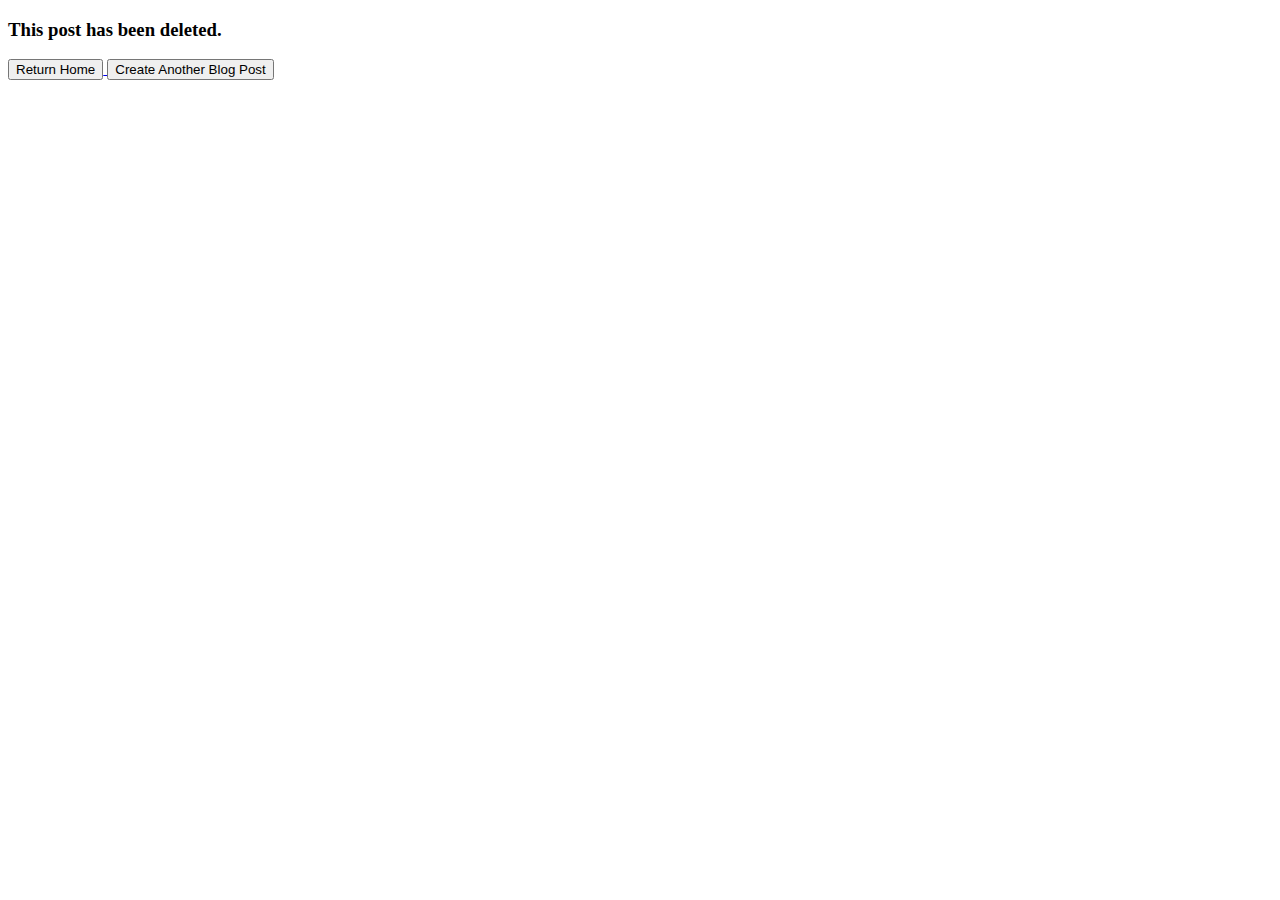
<file: techtalentblog/src/main/resources/templates/BlogPost/delete.html>
<!DOCTYPE html>
<html lang="en" xmlns:th="http://thymeleaf.org">
	<head>
		<meta charset="UTF-8" />
		<meta name="viewport" content="width=device-width, initial-scale=1.0" />
		<title>Zach's Blog Site</title>

		<div th:replace="/fragments/styling :: head-style"></div>
	</head>
	<body>
		<div class="container">
			<div th:replace="/fragments/navbar :: navbar"></div>

			<div class="row">
				<div class="col-xl">
					<h3>This post has been deleted.</h3>
				</div>
			</div>

			<div class="row">
				<div class="col-md">
					<a href="/">
						<button class="btn btn-primary">Return Home</button>
					</a>
					<a href="/blogposts/new">
						<button class="btn btn-secondary">Create Another Blog Post</button>
					</a>
				</div>
			</div>
		</div>

		<div th:replace="/fragments/styling :: body-links"></div>
	</body>
</html>
</file>
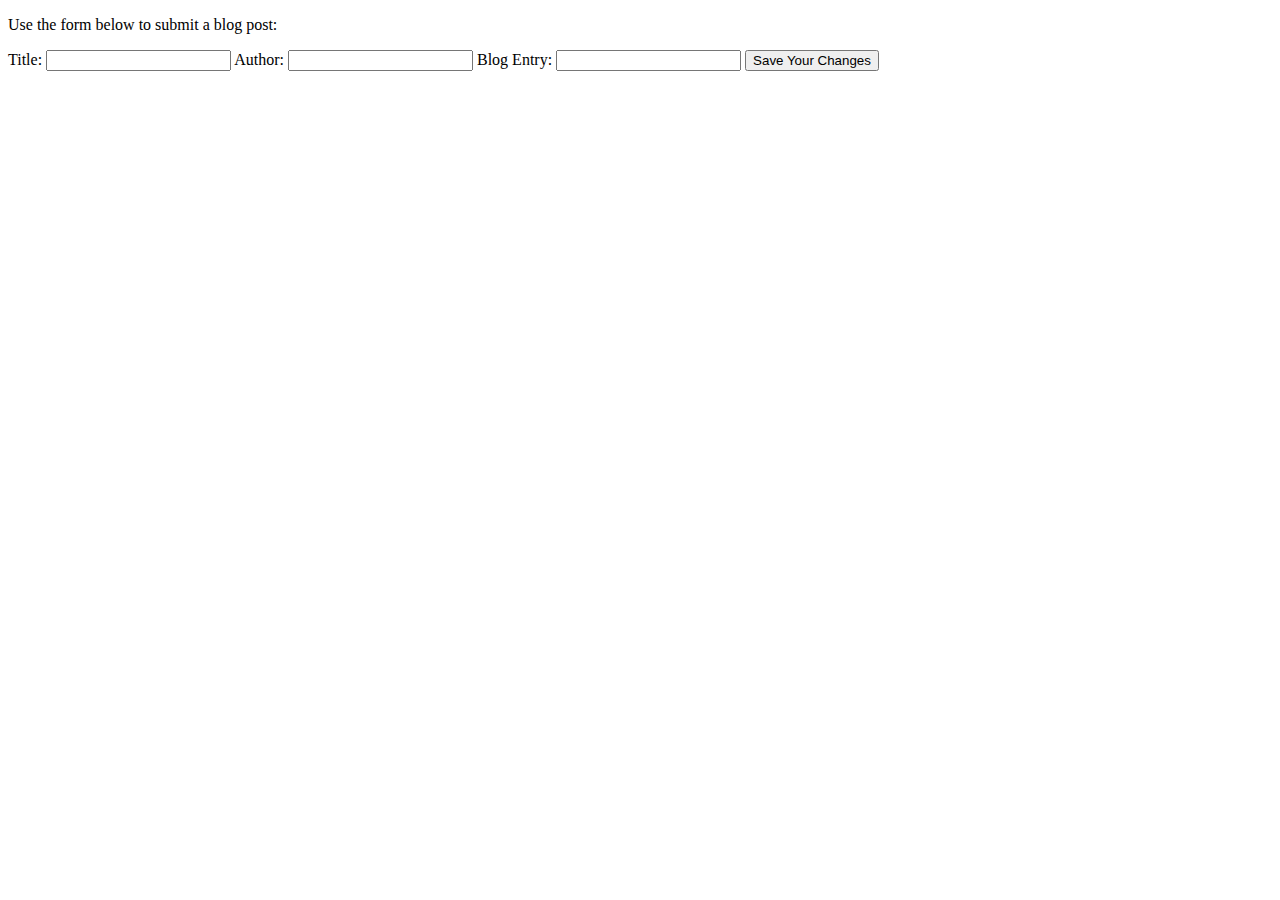
<file: techtalentblog/src/main/resources/templates/BlogPost/edit.html>
<!DOCTYPE html>
<html lang="en" xmlns:th="http://thymeleaf.org">
	<head>
		<meta charset="UTF-8" />
		<meta name="viewport" content="width=device-width, initial-scale=1.0" />
		<title>My Blog</title>

		<div th:replace="/fragments/styling :: head-style"></div>
	</head>
	<body>
		<div class="container">
			<div th:replace="/fragments/navbar :: navbar"></div>

			<div class="row">
				<p>Use the form below to submit a blog post:</p>
				<form action="#" th:action="@{~/blogposts/update/{id}(id=${blogPost.id})}" th:object="${blogPost}" method="POST">
					<label for="blogTitle">Title:</label>
					<input type="text" name="blogTitle" th:field="*{title}" />

					<label for="blogAuthor">Author:</label>
					<input type="text" name="blogAuthor" th:field="*{author}" />

					<label for="blogEntry">Blog Entry:</label>
					<input type="text" name="blogEntry" th:field="*{blogEntry}" />

					<button type="submit" class="btn btn-success">Save Your Changes</button>
				</form>
			</div>
		</div>

		<div th:replace="/fragments/styling :: body-links"></div>
	</body>
</html>
</file>
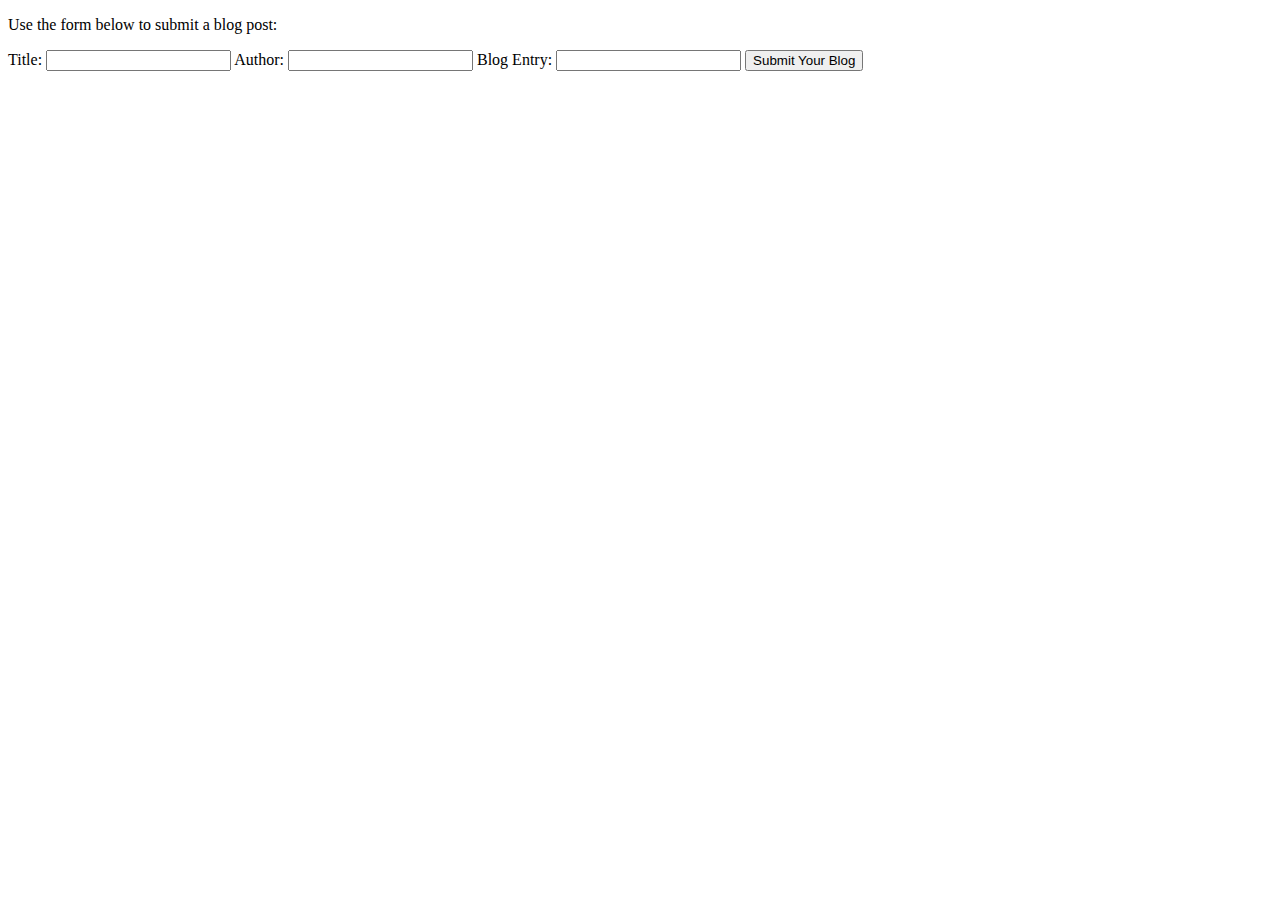
<file: techtalentblog/src/main/resources/templates/BlogPost/new.html>
<!DOCTYPE html>
<html lang="en" xmlns:th="http://thymeleaf.org">
  <head>
    <meta charset="UTF-8" />
    <meta name="viewport" content="width=device-width, initial-scale=1.0" />
    <title>My Blog</title>

    <div th:replace="/fragments/styling :: head-style"></div>
  </head>
  <body>
    <div class="container">
        <div th:replace="/fragments/navbar :: navbar"></div>

        <div class="row">
            <p>Use the form below to submit a blog post:</p>
            <form action="#" th:action="@{/blogposts}" th:object="${blogPost}" method="POST">
              <label for="blogTitle">Title:</label>
              <input type="text" name="blogTitle" th:field="*{title}" />
    
              <label for="blogAuthor">Author:</label>
              <input type="text" name="blogAuthor" th:field="*{author}" />
    
              <label for="blogEntry">Blog Entry:</label>
              <input type="text" name="blogEntry" th:field="*{blogEntry}" />
    
              <button type="submit" class="btn btn-success">Submit Your Blog</button>
            </form>
        </div>
    </div>
    
    <div th:replace="/fragments/styling :: body-links"></div>
    </body>
</html>
</file>
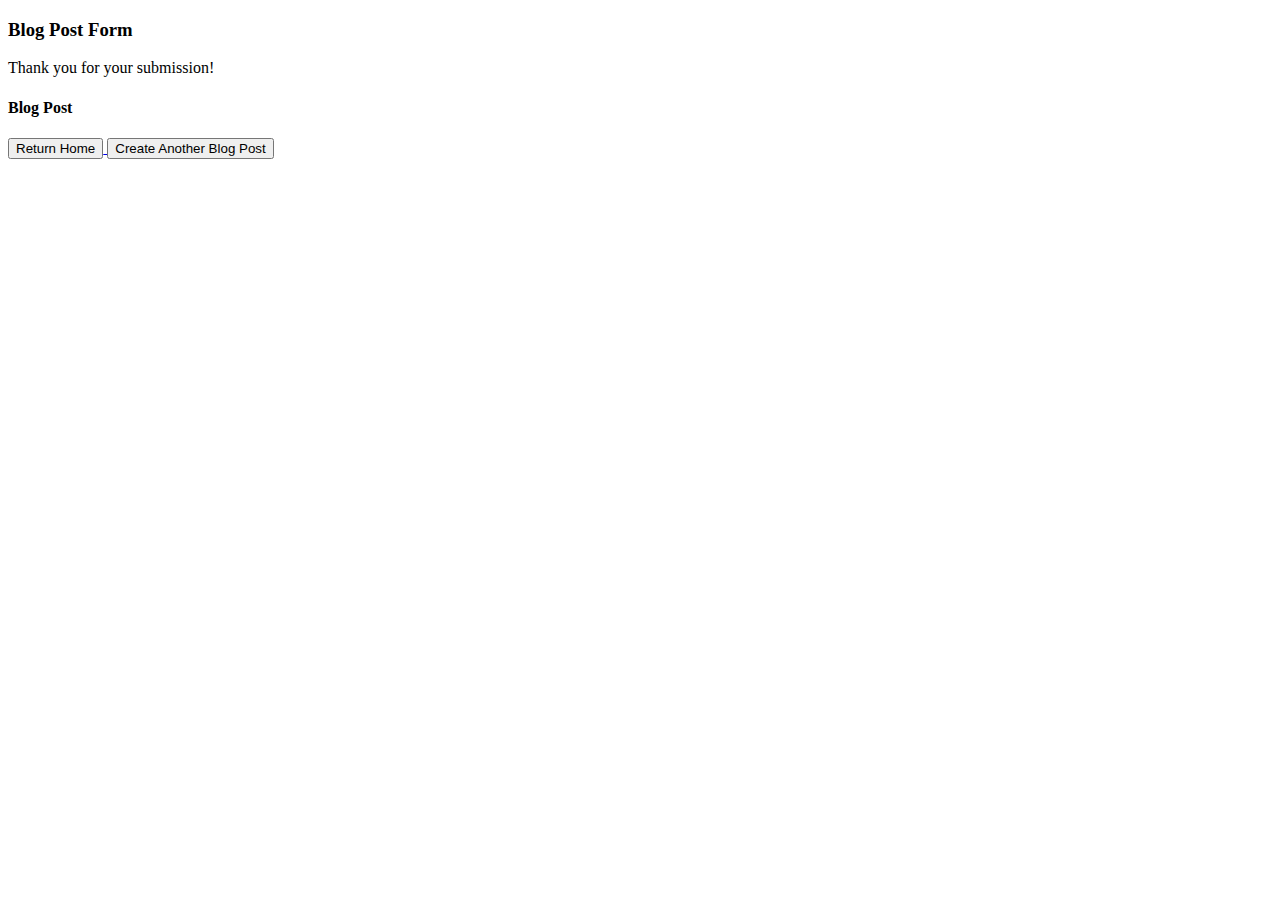
<file: techtalentblog/src/main/resources/templates/BlogPost/result.html>
<!DOCTYPE html>
<html lang="en" xmlns:th="http://thymeleaf.org">
	<head>
		<meta charset="UTF-8" />
		<meta name="viewport" content="width=device-width, initial-scale=1.0" />
		<title>My Blog</title>

		<div th:replace="/fragments/styling :: head-style"></div>
	</head>
	<body>
		<div class="container">
			<div th:replace="/fragments/navbar :: navbar"></div>

			<div class="row">
				<div class="col-xl">
					<h3>Blog Post Form</h3>
					<p>Thank you for your submission!</p>

					<h4>Blog Post</h4>
					<p th:text="${blogPost.title}" />
					<p th:text="${blogPost.author}" />
					<p th:text="${blogPost.blogEntry}" />
				</div>
			</div>

			<div class="row">
				<div class="col-md">
					<a href="/">
						<button class="btn btn-primary">Return Home</button>
					</a>
					<a href="/blogposts/new">
						<button class="btn btn-secondary">Create Another Blog Post</button>
					</a>
				</div>
			</div>
		</div>

		<div th:replace="/fragments/styling :: body-links"></div>
	</body>
</html>
</file>
